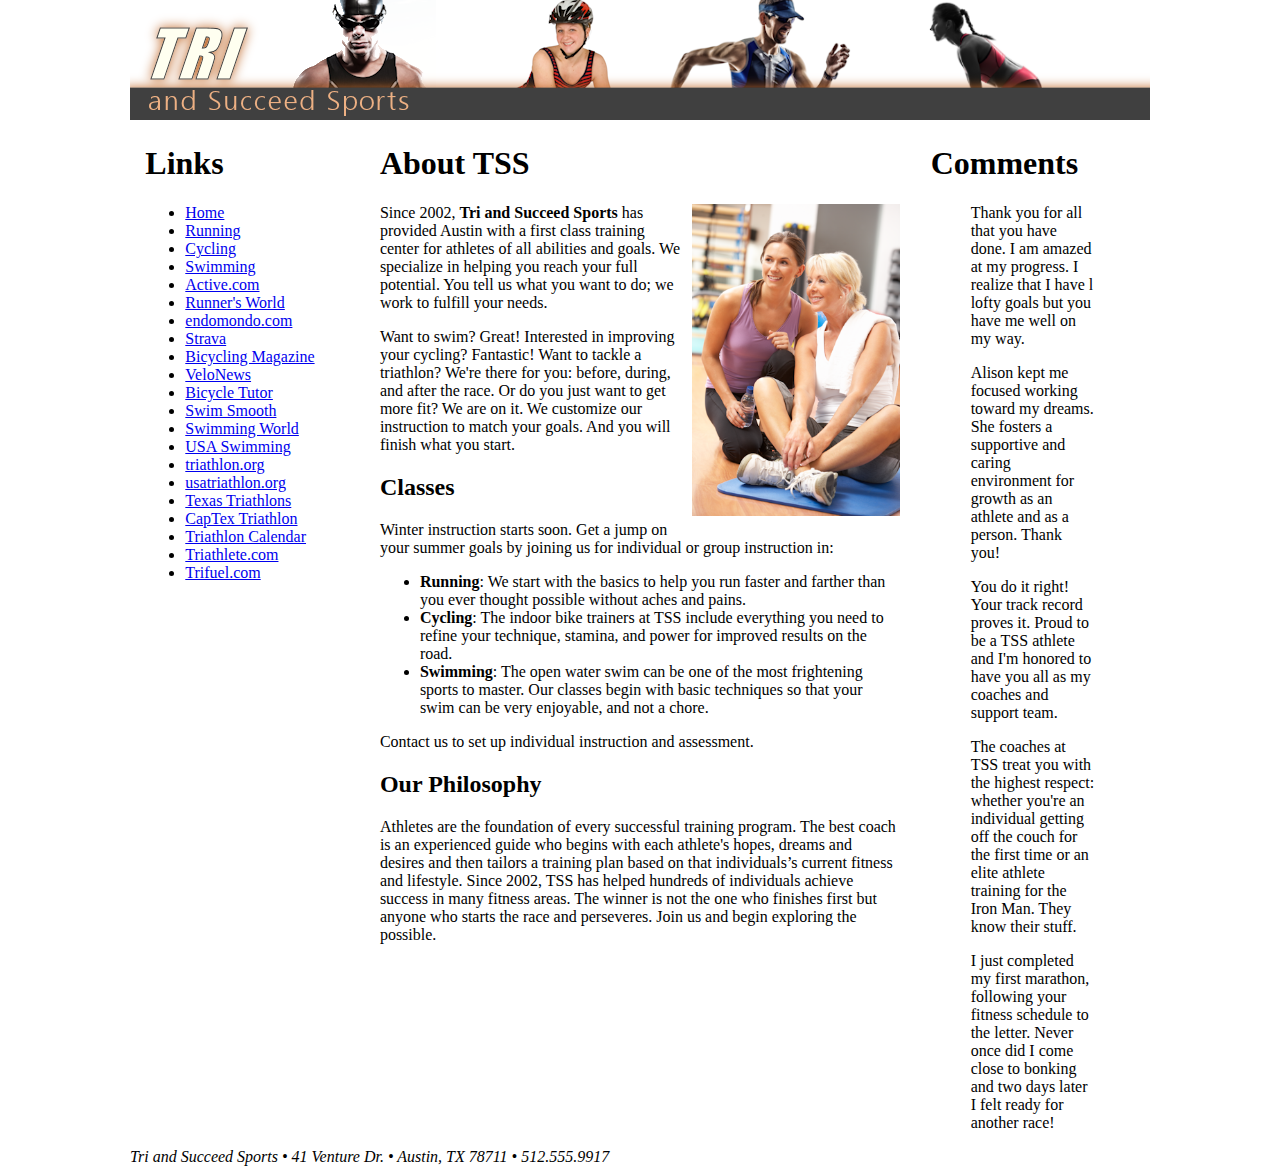
<file: css-tutorial/index.html>
﻿<!DOCTYPE html>
<html lang="en">
<head>
   <meta charset="utf-8" />
   <meta name="keywords" content="triathlon, running, swimming, cycling" />
  <meta name="viewport" content="width=device-width, initial-scale=1" />
   <title>Tri and Succeed Sports</title>
   <link href="styles/layout.css" rel="stylesheet" />
   <link href="styles/styles.css" rel="stylesheet" />
</head>

<body>
   <header>
      <img src="images/logo.png" alt="Tri and Succeed Sports" />
   </header>

   <nav>
      <h1>Links</h1>
      <ul>
         <li><a href="index.html">Home</a></li>
         <li><a href="run.html">Running</a></li>
         <li><a href="bike.html">Cycling</a></li>
         <li><a href="swim.html">Swimming</a></li>
         <li class="newgroup"><a href="http://www.active.com/">Active.com</a></li>
         <li><a href="https://www.runnersworld.com/">Runner's World</a></li>
         <li><a href="https://www.endomondo.com/">endomondo.com</a></li>
         <li><a href="https://www.strava.com/">Strava</a></li>
         <li><a href="https://www.bicycling.com/">Bicycling Magazine</a></li>
         <li><a href="https://velonews.competitor.com/">VeloNews</a></li>
         <li><a href="https://bicycletutor.com/">Bicycle Tutor</a></li>
         <li><a href="https://www.swimsmooth.com/">Swim Smooth</a></li>
         <li><a href="https://www.swimmingworldmagazine.com/">Swimming World</a></li>
         <li><a href="https://www.usaswimming.org/">USA Swimming</a></li>
         <li class="newgroup"><a href="http://www.triathlon.org/">triathlon.org</a></li>
         <li><a href="https://www.usatriathlon.org/">usatriathlon.org</a></li>
         <li><a href="https://www.trifind.com/tx.html">Texas Triathlons</a></li>
         <li><a href="https://www.captextri.com/">CapTex Triathlon</a></li>
         <li><a href="https://www.trifind.com/">Triathlon Calendar</a></li>
         <li><a href="https://triathlon.competitor.com/">Triathlete.com</a></li>
         <li><a href="https://www.trifuel.com/">Trifuel.com</a></li>
      </ul>
   </nav>

   <article id="about">
      <h1>About TSS </h1>
      <img src="images/photo1.png" alt="" />
      <p>Since 2002, <strong>Tri and Succeed Sports</strong> has provided Austin
      with a first class training center for athletes of all abilities and
      goals. We specialize in helping you reach your full potential. You tell
      us what you want to do; we work to fulfill your needs.</p>
      <p>Want to swim? Great! Interested in improving your cycling? Fantastic!
      Want to tackle a triathlon? We're there for you: before, during, and after the
      race. Or do you just want to get more fit? We are on it. We  customize our
      instruction to match your goals. And you will finish what you start.</p>

      <h2>Classes</h2>
      <p>Winter instruction starts soon. Get a jump on your summer goals by
      joining us for individual or group instruction in:</p>
      <ul>
         <li><strong>Running</strong>: We start with the basics to help you
         run faster and farther than you ever thought possible without
         aches and pains.</li>
         <li><strong>Cycling</strong>: The indoor bike trainers at TSS
         include everything you need to refine your technique, stamina, and
         power for improved results on the road.</li>
         <li><strong>Swimming</strong>: The open water swim can be one of
         the most frightening sports to master. Our classes begin with basic
         techniques so that your swim can be very enjoyable, and
         not a chore.</li>
      </ul>
      <p>Contact us to set up individual instruction and assessment.</p>

      <h2>Our Philosophy</h2>
      <p>Athletes are the foundation of every successful training program.
      The best coach is an experienced ‎guide who begins with each athlete's
      hopes, dreams and desires and then tailors a ‎training plan based on
      that individuals’s current fitness and lifestyle. Since 2002, TSS ‎has
      helped hundreds of individuals achieve success in many fitness areas.
      The winner is not the one who finishes first but anyone who starts
      the race and perseveres. Join us and begin exploring the possible.</p>
   </article>

   <aside>
      <h1>Comments</h1>
      <blockquote> Thank you for all that you have done. I am amazed at
      my progress. I realize that I have l lofty goals but you have me well
      on my way.</blockquote>
      <blockquote> Alison kept me focused working toward my dreams. She
      fosters a supportive and caring environment for growth as an athlete
      and as a person. Thank you!</blockquote>
      <blockquote> You do it right! Your track record proves it.
      Proud to be a TSS athlete and I'm honored to have you all as my
      coaches and support team.</blockquote>
      <blockquote> The coaches at TSS treat you with the highest respect:
      whether you're an individual getting off the couch for the first time
      or an elite athlete training for the Iron Man. They know
      their stuff.</blockquote>
      <blockquote> I just completed my first marathon, following your fitness
      schedule to the letter. Never once did I come close to bonking and
      two days later I felt ready for another race!</blockquote>
   </aside>

   <footer>
      <address>
      Tri and Succeed Sports &bullet; 41 Venture Dr. &bullet; Austin, TX
      78711 &bullet; 512.555.9917
      </address>
   </footer>
</body>
</html>
</file>
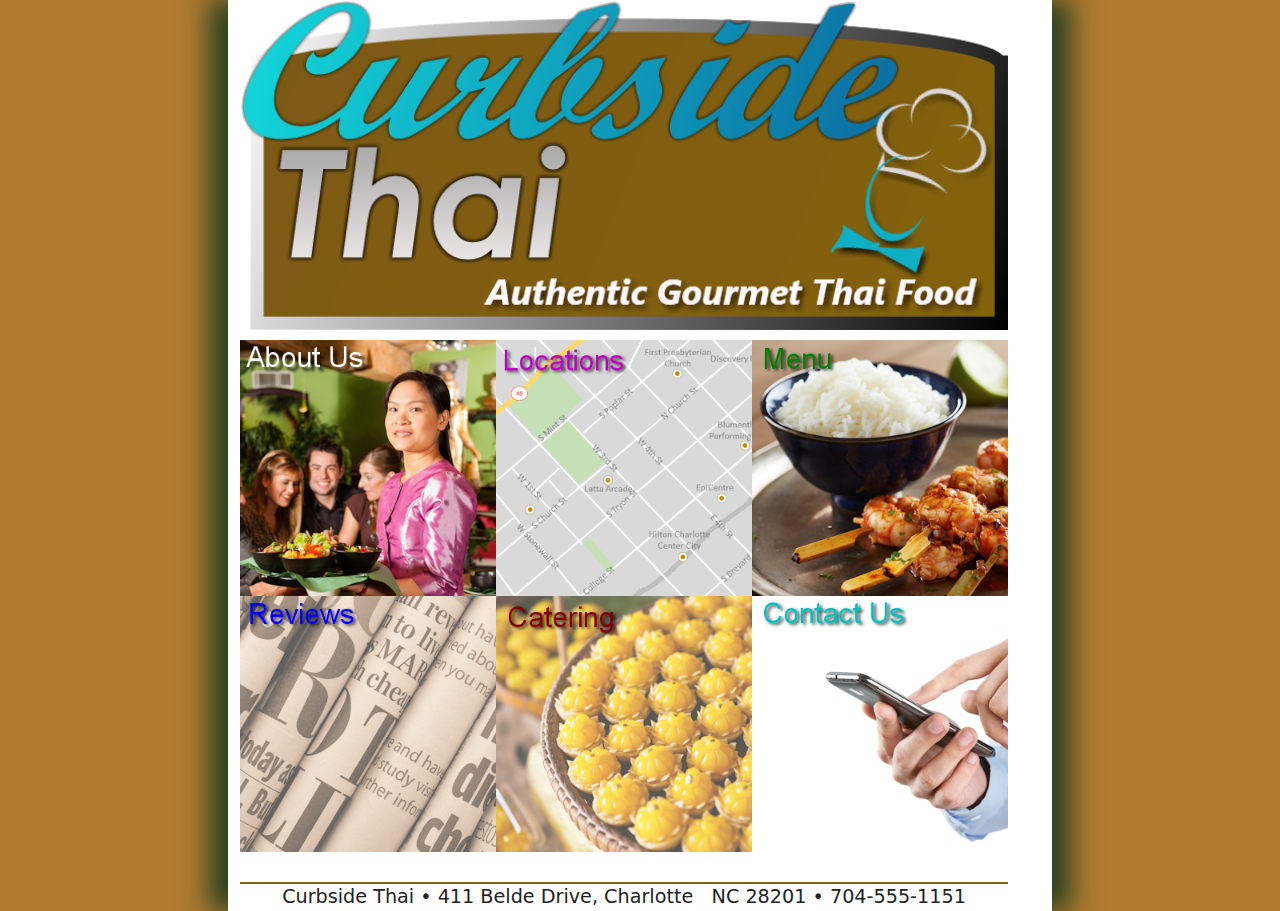
<file: html-tutorial/index.html>
<!DOCTYPE html>
<html>

   <head>
      <title>Curbside Thai</title>
      <meta charset="utf-8" />
      <meta name="viewport" content="width=device-width, initial-scale=1" />
      <link href="styles/base.css" rel="stylesheet" />
      <link href="styles/layout1.css" rel="stylesheet" />
   </head>

   <body>
      <header>
         <img src="images/logo.png" alt="Curbside Thai" />
      </header>
      <nav>
         <a href="about.html"><img src="images/about.png" alt="About Us" /></a>
         <a href="locations.html"><img src="images/locations.png" alt="Locations" /></a>
         <a href="menu.html"><img src="images/menu.png" alt="Menu" /></a>
         <a href="reviews.html"><img src="images/reviews.png" alt="Reviews" /></a>
         <a href="catering.html"><img src="images/catering.png" alt="Catering" /></a>
         <a href="contact.html"><img src="images/contact.png" alt="Contact Us" /></a>
      </nav>
      <footer>
         Curbside Thai &bullet; 411 Belde Drive, Charlotte &nbsp; NC 28201 &bullet; 704-555-1151
      </footer>
   </body>

</html>
</file>
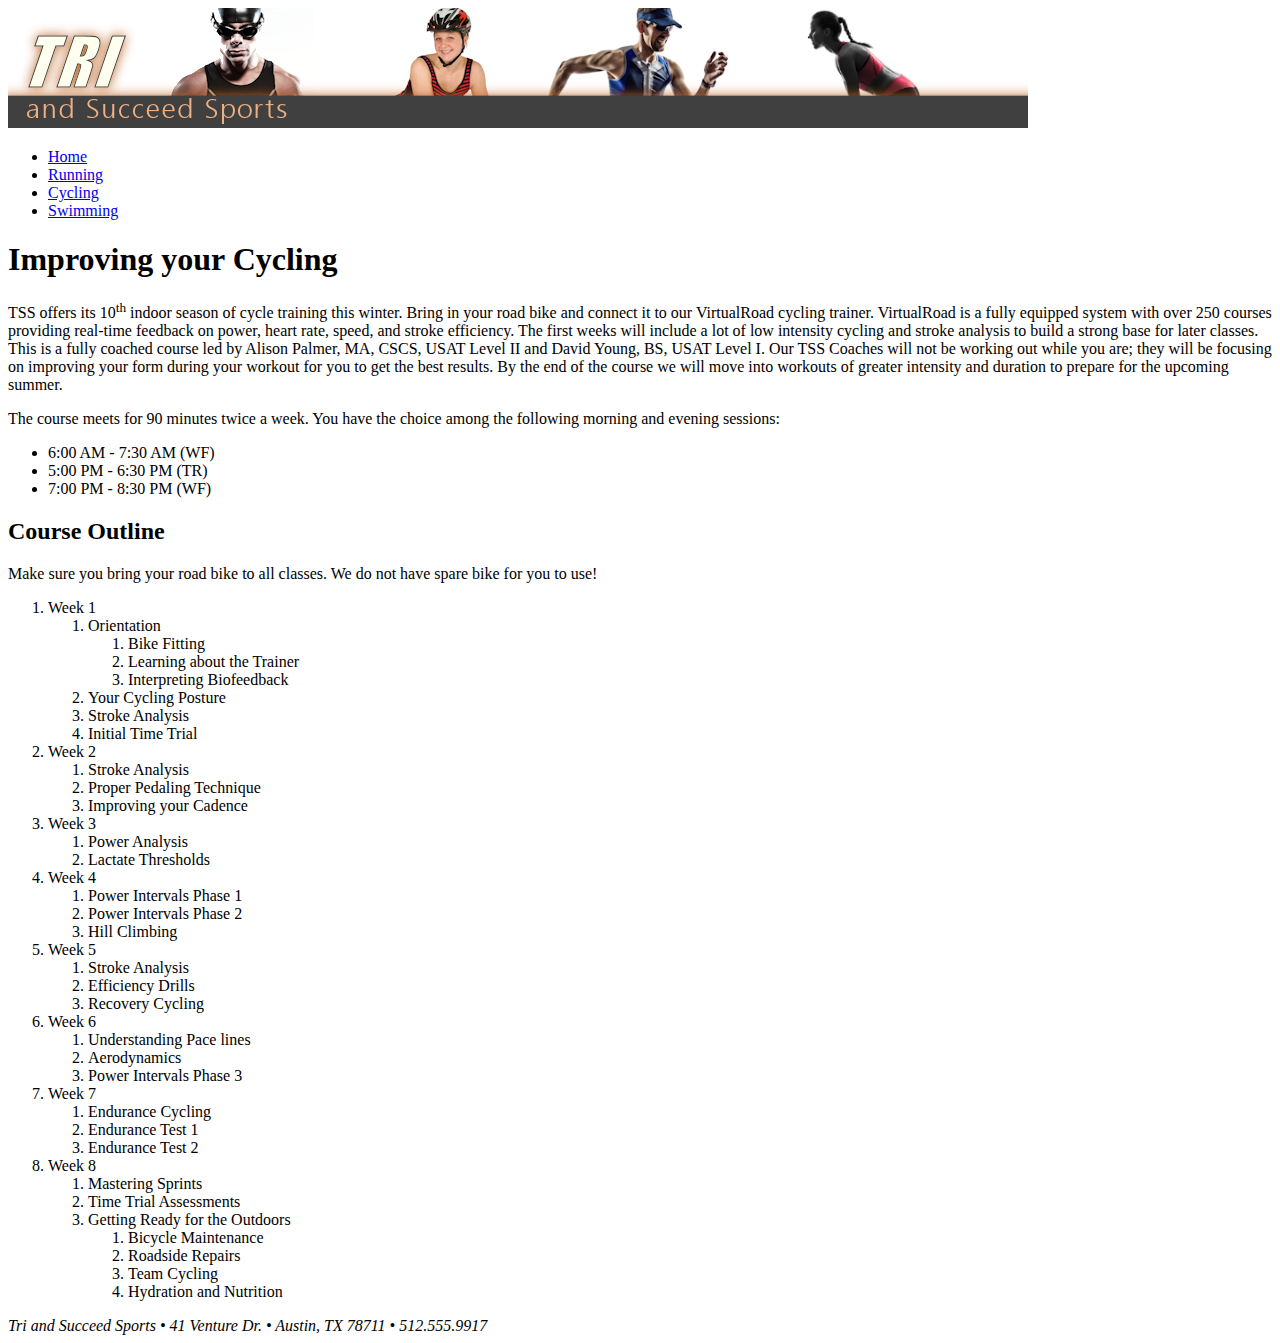
<file: css-tutorial/bike.html>
<!DOCTYPE html>
<html lang="en">
<head>
    <meta charset="utf-8" />
    <meta name="viewport" content="width=device-width, initial-scale=1" />
    <title>TSS Cycling Class</title>

</head>

<body>
   <header>
      <img src="images/logo.png" alt="Tri and Succeed Sports" />
   </header>

   <nav>
      <ul>
         <li><a href="index.html">Home</a></li>
         <li><a href="run.html">Running</a></li>
         <li><a href="bike.html">Cycling</a></li>
         <li><a href="swim.html">Swimming</a></li>
      </ul>
   </nav>

   <article class="syllabus">
      <h1>Improving your Cycling</h1>
      <p>TSS offers its 10<sup>th</sup> indoor season of cycle training this
      winter. Bring in your road bike and connect it to our VirtualRoad
      cycling trainer. VirtualRoad is a fully equipped system with over
      250 courses providing real-time feedback on power, heart rate, speed,
      and stroke efficiency. The first weeks will include a lot of low
      intensity cycling and stroke analysis to build a strong base for later
      classes. This is a fully coached course led by Alison Palmer, MA, CSCS,
      USAT Level II and David Young, BS, USAT Level I. Our TSS Coaches will
      not be working out while you are; they will be focusing on improving
      your form during your workout for you to get the best results. By the
      end of the course we will move into workouts of greater intensity and
      duration to prepare for the upcoming summer.</p>
      <p>The course meets for 90 minutes twice a week. You have the choice
      among the following morning and evening sessions:</p>

      <ul>
         <li>6:00 AM - 7:30 AM (WF)</li>
         <li>5:00 PM - 6:30 PM (TR)</li>
         <li>7:00 PM - 8:30 PM (WF)</li>
      </ul>

      <h2>Course Outline</h2>
      <p>Make sure you bring your road bike to all classes. We do not have
      spare bike for you to use!</p>

      <ol>
         <li>Week 1
            <ol>
               <li>Orientation
                  <ol>
                     <li>Bike Fitting</li>
                     <li>Learning about the Trainer</li>
                     <li>Interpreting Biofeedback</li>
                  </ol>
               </li>
               <li>Your Cycling Posture</li>
               <li>Stroke Analysis</li>
               <li>Initial Time Trial</li>
            </ol>
         </li>
         <li>Week 2
            <ol>
               <li>Stroke Analysis</li>
               <li>Proper Pedaling Technique</li>
               <li>Improving your Cadence</li>
            </ol>
         </li>
         <li>Week 3
            <ol>
               <li>Power Analysis</li>
               <li>Lactate Thresholds</li>
            </ol>
         </li>
         <li>Week 4
            <ol>
               <li>Power Intervals Phase 1</li>
               <li>Power Intervals Phase 2</li>
               <li>Hill Climbing</li>
            </ol>
         </li>
         <li>Week 5
            <ol>
               <li>Stroke Analysis</li>
               <li>Efficiency Drills</li>
               <li>Recovery Cycling</li>
            </ol>
         </li>
         <li>Week 6
            <ol>
               <li>Understanding Pace lines</li>
               <li>Aerodynamics</li>
               <li>Power Intervals Phase 3</li>
            </ol>
         </li>
         <li>Week 7
            <ol>
               <li>Endurance Cycling</li>
               <li>Endurance Test 1</li>
               <li>Endurance Test 2</li>
            </ol>
         </li>
         <li>Week 8
            <ol>
               <li>Mastering Sprints</li>
               <li>Time Trial Assessments</li>
               <li>Getting Ready for the Outdoors
                  <ol>
                     <li>Bicycle Maintenance</li>
                     <li>Roadside Repairs</li>
                     <li>Team Cycling</li>
                     <li>Hydration and Nutrition</li>
                  </ol>
               </li>
            </ol>
         </li>
      </ol>

   </article>

   <footer>
      <address>
      Tri and Succeed Sports &bullet; 41 Venture Dr. &bullet; Austin,
      TX 78711 &bullet; 512.555.9917
      </address>
   </footer>
</body>
</html>
</file>
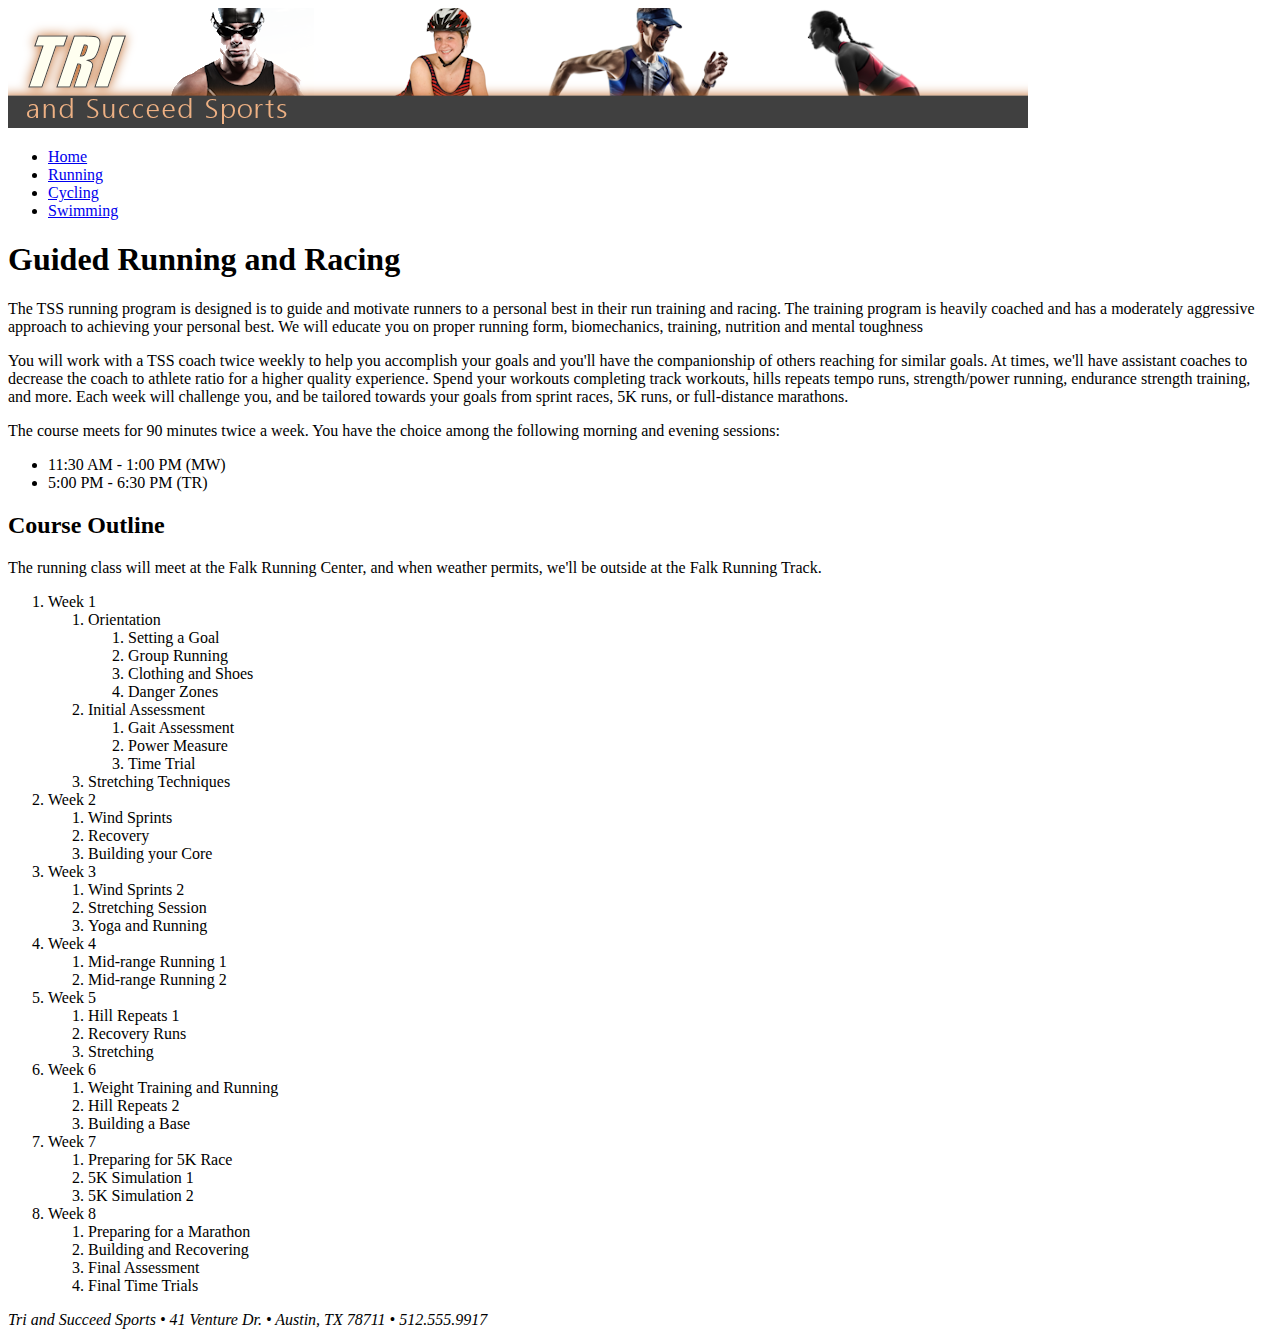
<file: css-tutorial/run.html>
<!DOCTYPE html>
<html lang="en">
<head>
   <meta charset="utf-8" />
      <meta name="viewport" content="width=device-width, initial-scale=1" />
   <title>TSS Running Class</title>

</head>

<body>
   <header>
      <img src="images/logo.png" alt="Tri and Succeed Sports" />
   </header>

   <nav>
      <ul>
         <li><a href="index.html">Home</a></li>
         <li><a href="run.html">Running</a></li>
         <li><a href="bike.html">Cycling</a></li>
         <li><a href="swim.html">Swimming</a></li>
      </ul>
   </nav>

   <article class="syllabus">

      <h1>Guided Running and Racing</h1>
      <p>The TSS running program is designed is to guide and motivate
      runners to a personal best in their  run training and racing.  The
      training program is heavily coached and has a moderately aggressive
      approach to achieving your personal best.  We will educate you on
      proper running form, biomechanics, training, nutrition and mental
      toughness</p>
      <p>You will work with a TSS coach twice weekly to help you
      accomplish your goals and you'll have the companionship of others
      reaching for similar goals. At times, we'll have assistant coaches
      to decrease the coach to athlete ratio for a higher quality experience.
      Spend your workouts completing track workouts, hills repeats tempo runs,
      strength/power running, endurance strength training, and more. Each week
      will challenge you, and be tailored towards your goals from sprint
      races, 5K runs, or full-distance marathons.</p>
      <p>The course meets for 90 minutes twice a week. You have the choice
      among the following morning and evening sessions:</p>

      <ul>
         <li>11:30 AM - 1:00 PM (MW)</li>
         <li>5:00 PM - 6:30 PM (TR)</li>
      </ul>

      <h2>Course Outline</h2>
      <p>The running class will meet at the Falk Running Center, and when
      weather permits, we'll be outside at the Falk Running Track.</p>

      <ol>
         <li>Week 1
            <ol>
               <li>Orientation
                  <ol>
                     <li>Setting a Goal</li>
                     <li>Group Running</li>
                     <li>Clothing and Shoes</li>
                     <li>Danger Zones</li>
                  </ol>
               </li>
               <li>Initial Assessment
                  <ol>
                     <li>Gait Assessment</li>
                     <li>Power Measure</li>
                     <li>Time Trial</li>
                  </ol>
               </li>
               <li>Stretching Techniques</li>
            </ol>
         </li>
         <li>Week 2
            <ol>
               <li>Wind Sprints</li>
               <li>Recovery</li>
               <li>Building your Core</li>
            </ol>
         </li>
         <li>Week 3
            <ol>
               <li>Wind Sprints 2</li>
               <li>Stretching Session</li>
               <li>Yoga and Running</li>
            </ol>
         </li>
         <li>Week 4
            <ol>
               <li>Mid-range Running 1</li>
               <li>Mid-range Running 2</li>
            </ol>
         </li>
         <li>Week 5
            <ol>
               <li>Hill Repeats 1</li>
               <li>Recovery Runs</li>
               <li>Stretching</li>
            </ol>
         </li>
         <li>Week 6
            <ol>
               <li>Weight Training and Running</li>
               <li>Hill Repeats 2</li>
               <li>Building a Base</li>
            </ol>
         </li>
         <li>Week 7
            <ol>
               <li>Preparing for 5K Race</li>
               <li>5K Simulation 1</li>
               <li>5K Simulation 2</li>
            </ol>
         </li>
         <li>Week 8
            <ol>
               <li>Preparing for a Marathon</li>
               <li>Building and Recovering</li>
               <li>Final Assessment</li>
               <li>Final Time Trials</li>
            </ol>
         </li>
      </ol>

   </article>

   <footer>
      <address>
      Tri and Succeed Sports &bullet; 41 Venture Dr. &bullet; Austin,
      TX 78711 &bullet; 512.555.9917
      </address>
   </footer>
</body>
</html>
</file>
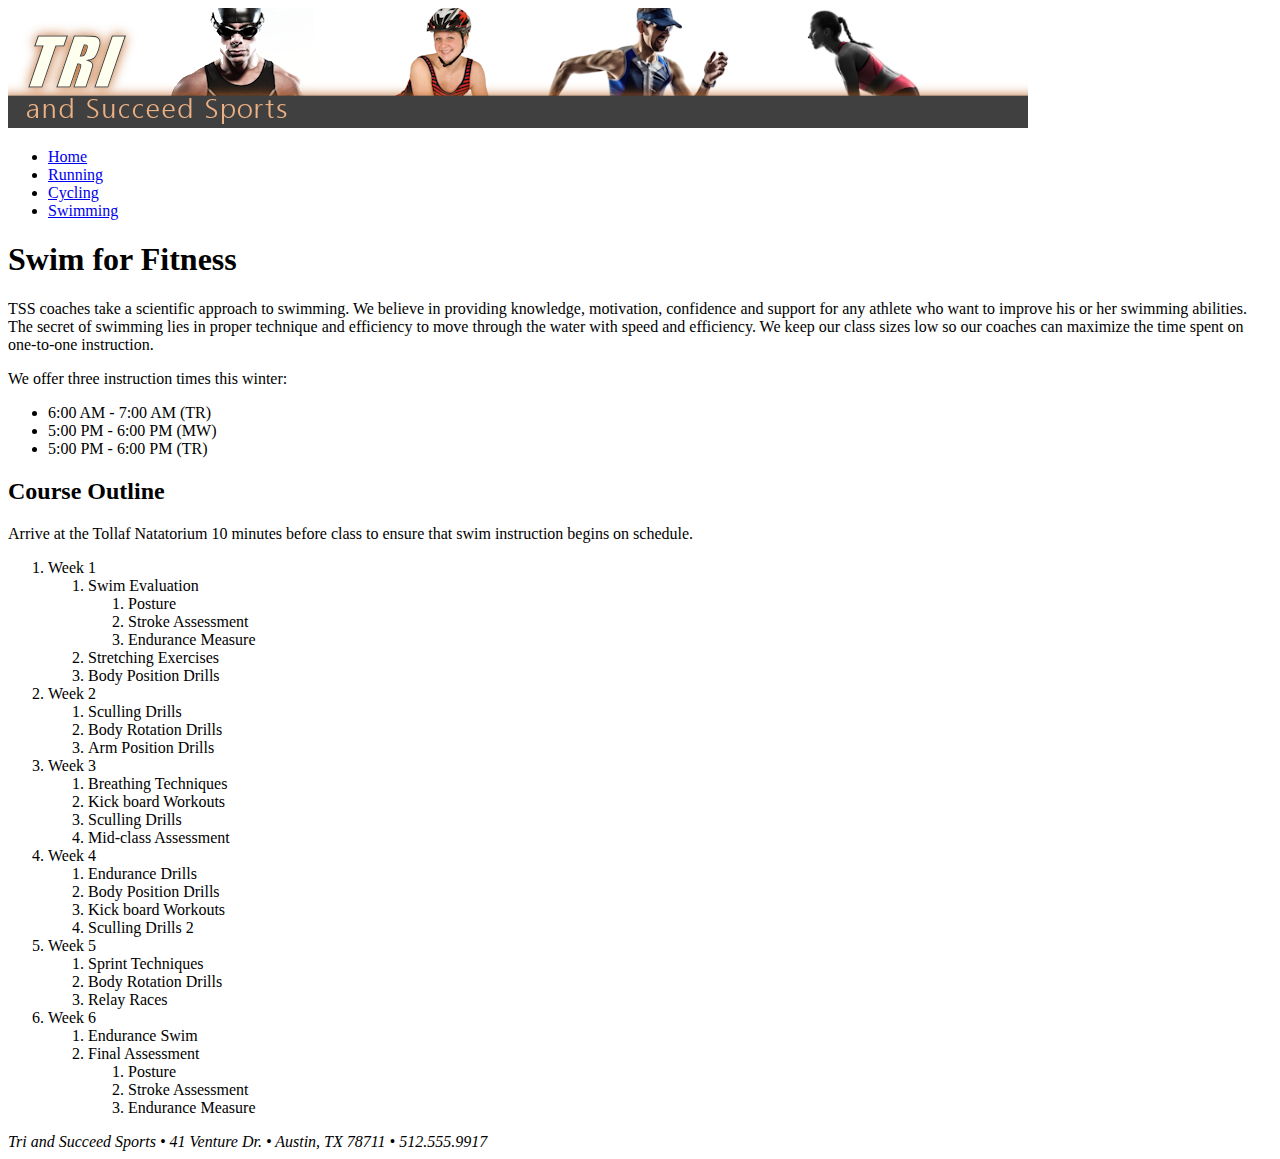
<file: css-tutorial/swim.html>
<!DOCTYPE html>
<html lang="en">
<head>

   <meta charset="utf-8" />
      <meta name="viewport" content="width=device-width, initial-scale=1" />
   <title>TSS Swimming Class</title>

</head>

<body>
   <header>
      <img src="images/logo.png" alt="Tri and Succeed Sports" />
   </header>

   <nav>
      <ul>
         <li><a href="index.html">Home</a></li>
         <li><a href="run.html">Running</a></li>
         <li><a href="bike.html">Cycling</a></li>
         <li><a href="swim.html">Swimming</a></li>
      </ul>
   </nav>

   <article class="syllabus">
      <h1>Swim for Fitness</h1>
      <p>TSS coaches take a scientific approach to swimming. We believe in
      providing knowledge, motivation, confidence and support for any
      athlete who want to improve his or her swimming abilities. The secret
      of swimming lies in proper technique and efficiency to move through
      the water with speed and efficiency. We keep our class sizes low so
      our coaches can maximize the time spent on one-to-one instruction.</p>
      <p>We offer three instruction times this winter:</p>

      <ul>
         <li>6:00 AM - 7:00 AM (TR)</li>
         <li>5:00 PM - 6:00 PM (MW)</li>
         <li>5:00 PM - 6:00 PM (TR)</li>
      </ul>

      <h2>Course Outline</h2>
      <p>Arrive at the Tollaf Natatorium 10 minutes before class to ensure
      that swim instruction begins on schedule.</p>

      <ol>
         <li>Week 1
            <ol>
               <li>Swim Evaluation
                  <ol>
                     <li>Posture</li>
                     <li>Stroke Assessment</li>
                     <li>Endurance Measure</li>
                  </ol>
               </li>
               <li>Stretching Exercises</li>
               <li>Body Position Drills</li>
            </ol>
         </li>
         <li>Week 2
            <ol>
               <li>Sculling Drills</li>
               <li>Body Rotation Drills</li>
               <li>Arm Position Drills</li>
            </ol>
         </li>
         <li>Week 3
            <ol>
               <li>Breathing Techniques</li>
               <li>Kick board Workouts</li>
               <li>Sculling Drills</li>
               <li>Mid-class Assessment</li>
            </ol>
         </li>
         <li>Week 4
            <ol>
               <li>Endurance Drills</li>
               <li>Body Position Drills</li>
               <li>Kick board Workouts</li>
               <li>Sculling Drills 2</li>
            </ol>
         </li>
         <li>Week 5
            <ol>
               <li>Sprint Techniques</li>
               <li>Body Rotation Drills</li>
               <li>Relay Races</li>
            </ol>
         </li>
         <li>Week 6
            <ol>
               <li>Endurance Swim</li>
               <li>Final Assessment
                  <ol>
                     <li>Posture</li>
                     <li>Stroke Assessment</li>
                     <li>Endurance Measure</li>
                  </ol>
               </li>
            </ol>
         </li>
      </ol>

   </article>

   <footer>
      <address>
      Tri and Succeed Sports &bullet; 41 Venture Dr. &bullet; Austin,
      TX 78711 &bullet; 512.555.9917
      </address>
   </footer>
</body>
</html>
</file>
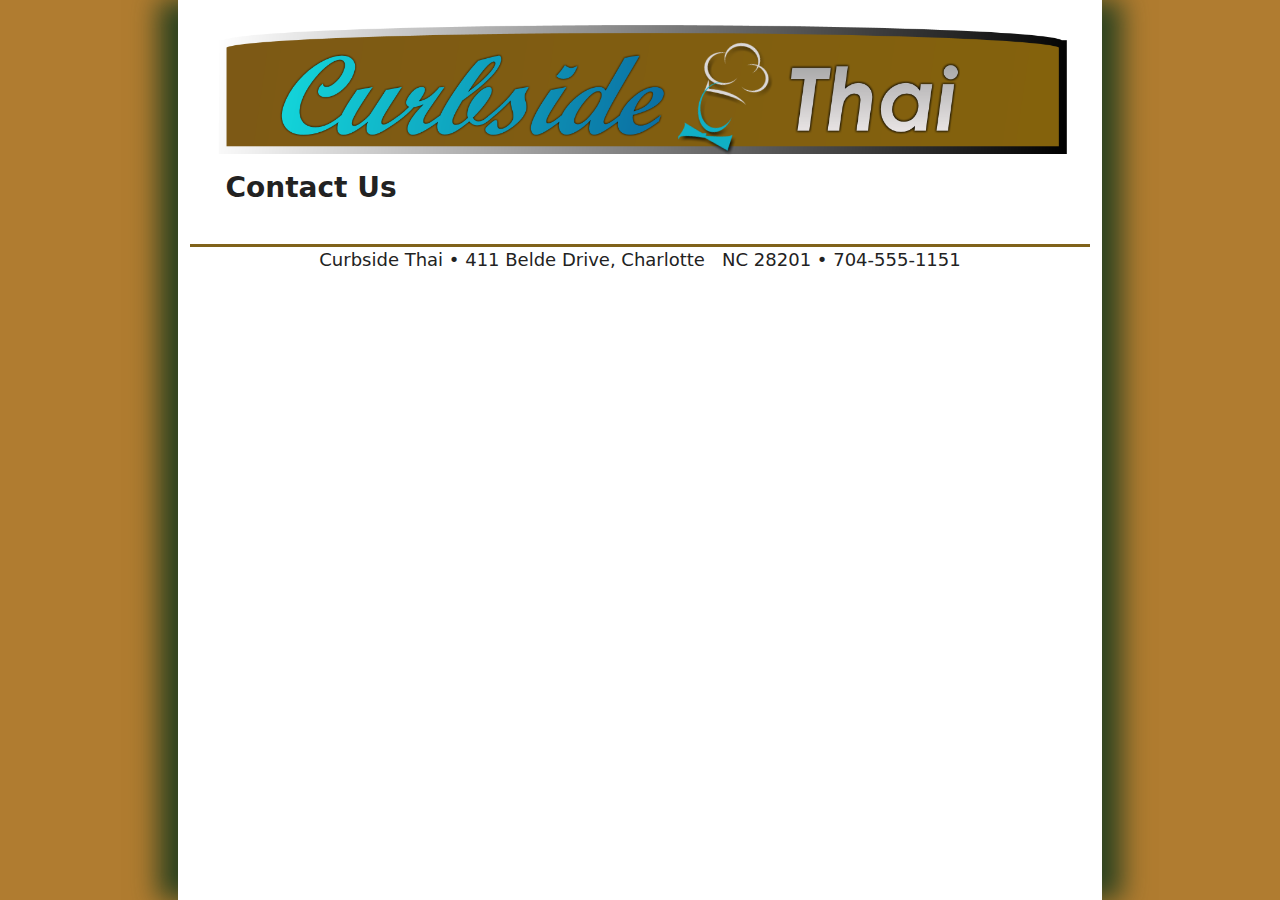
<file: html-tutorial/contact.html>
<!doctype html>
<html lang="en">

   <head>
      <meta charset="utf-8" />
      <meta name="viewport" content="width=device-width, initial-scale=1" />
      <title>Contacting Curbside Thai</title>
      <link href="styles/base.css" rel="stylesheet" />
      <link href="styles/layout2.css" rel="stylesheet" />
   </head>

   <body>
      <header class="logo">
         <img src="images/logo2.png" alt="Curbside Thai" />
      </header>
      <article>
         <h1>Contact Us</h1>

      </article>
      <footer>
         Curbside Thai &bullet; 411 Belde Drive, Charlotte &nbsp; NC 28201 &bullet; 704-555-1151
      </footer>
   </body>

</html>
</file>
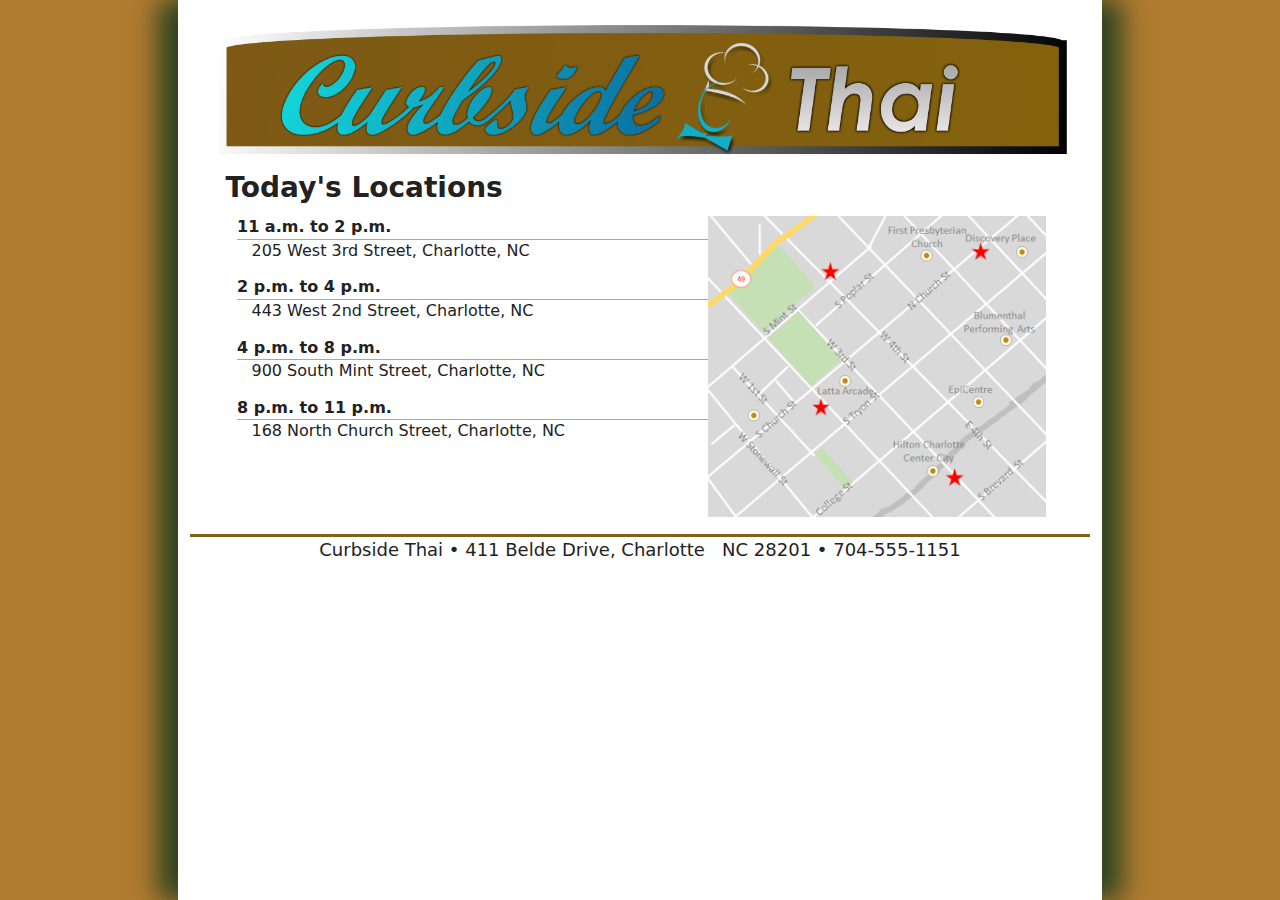
<file: html-tutorial/locations.html>
<!doctype html>
<html lang="en">

   <head>
      <meta charset="utf-8" />
      <meta name="viewport" content="width=device-width, initial-scale=1" />
      <title>Locations of the Curbside Thai Truck</title>
      <link href="styles/base.css" rel="stylesheet" />
      <link href="styles/layout2.css" rel="stylesheet" />
   </head>

   <body>
      <header class="logo">
         <img src="images/logo2.png" alt="Curbside Thai" />
      </header>
      <article>
         <h1>Today's Locations</h1>
         <img src="images/map.png" alt="Map of our locations">
         <dl id="ct_locations">
            <dt>11 a.m. to 2 p.m.</dt>
            <dd>205 West 3rd Street, Charlotte, NC</dd>
            <dt>2 p.m. to 4 p.m.</dt>
            <dd>443 West 2nd Street, Charlotte, NC</dd>
            <dt>4 p.m. to 8 p.m.</dt>
            <dd>900 South Mint Street, Charlotte, NC</dd>
            <dt>8 p.m. to 11 p.m.</dt>
            <dd>168 North Church Street, Charlotte, NC</dd>
         </dl>

      </article>
      <footer>
         Curbside Thai &bullet; 411 Belde Drive, Charlotte &nbsp; NC 28201 &bullet; 704-555-1151
      </footer>
   </body>

</html>
</file>
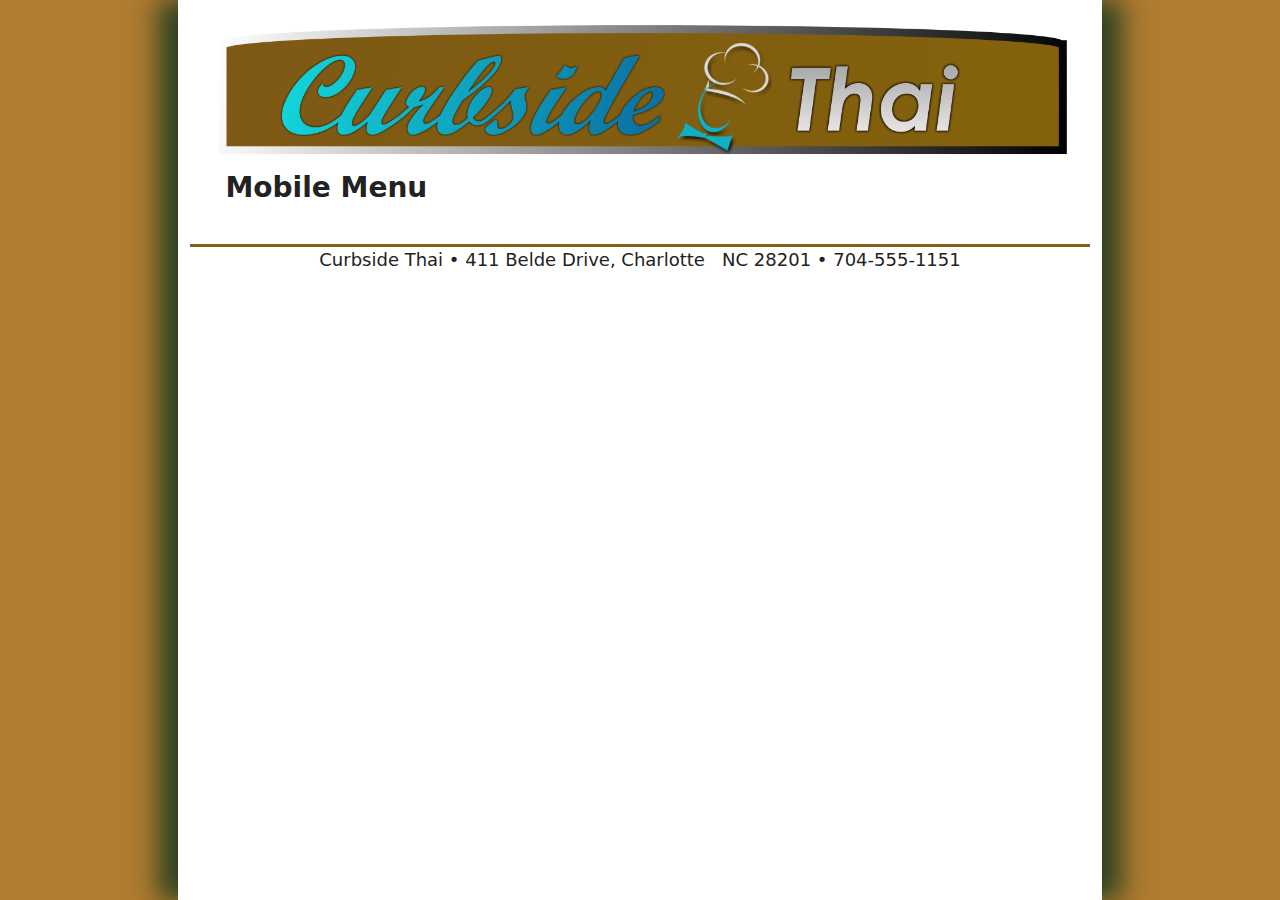
<file: html-tutorial/menu.html>
<!doctype html>
<html lang="en">

   <head>
      <meta charset="utf-8" />
      <meta name="viewport" content="width=device-width, initial-scale=1" />
      <title>Curbside Thai Mobile Menu</title>
      <link href="styles/base.css" rel="stylesheet" />
      <link href="styles/layout2.css" rel="stylesheet" />
   </head>

   <body>
      <header class="logo">
         <img src="images/logo2.png" alt="Curbside Thai" />
      </header>
      <article>
         <h1>Mobile Menu</h1>

      </article>
      <footer>
         Curbside Thai &bullet; 411 Belde Drive, Charlotte &nbsp; NC 28201 &bullet; 704-555-1151
      </footer>
   </body>

</html>
</file>
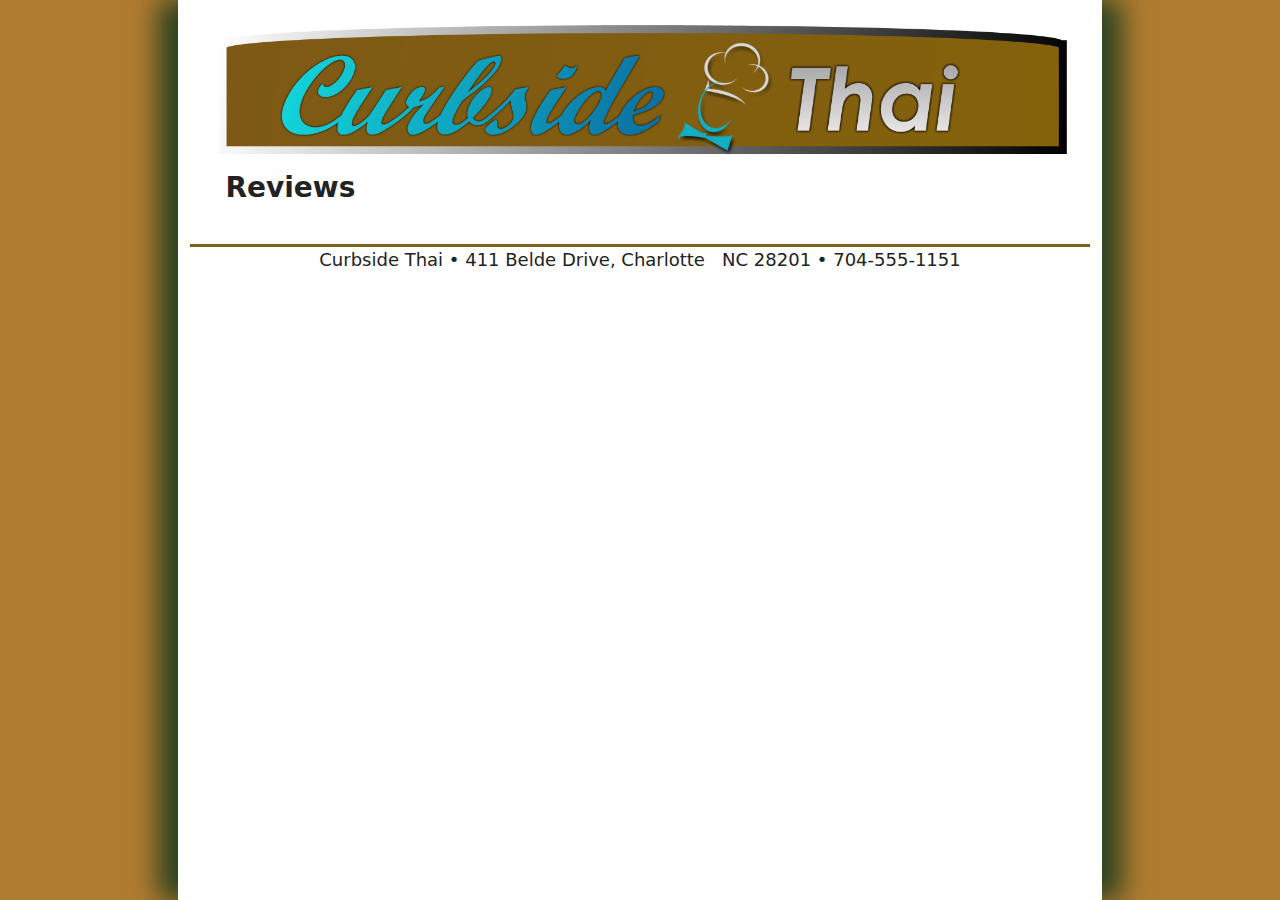
<file: html-tutorial/reviews.html>
<!doctype html>
<html lang="en">

   <head>
      <meta charset="utf-8" />
      <meta name="viewport" content="width=device-width, initial-scale=1" />
      <title>Curbside Thai Reviews</title>
      <link href="styles/base.css" rel="stylesheet" />
      <link href="styles/layout2.css" rel="stylesheet" />
   </head>

   <body>
      <header class="logo">
         <img src="images/logo2.png" alt="Curbside Thai" />
      </header>
      <article>
         <h1>Reviews</h1>

      </article>
      <footer>
         Curbside Thai &bullet; 411 Belde Drive, Charlotte &nbsp; NC 28201 &bullet; 704-555-1151
      </footer>
   </body>

</html>
</file>
<file: css-tutorial/styles/layout.css>
@charset "utf-8";

body {
	margin: 0 auto;
	width: 100%;
	max-width: 1020px;
	min-width: 640px;
}

body > header {
	margin: 0;
	width: 100%;
	overflow: hidden;
}

body > nav {
	width: 20%;
	float: left;
	margin: 0 0 0 1.5%;
}

body >#about {
	width: 51%;
	float: left;
	margin: 0 3% 0 3%;
}


body > aside {
	width: 20%;
	float: left;
	margin: 0 1.5% 0 0;
}

body > #about img {
	float: right;
	width: 40%;
	margin: 0px 0 10px 10px;
}

article.syllabus {
    float: left;
	width: 74.5%;
	margin: 0 4% 0 0%;
}


body > footer {
	width: 100%;
	clear: left;
}
</file>
<file: css-tutorial/styles/styles.css>
@charset "utf-8"
/* You'll add your styles here */


/* HTML and Body Styles */
html {
    background-color: red;
}




/* Heading Styles */






/* Aside and Blockquote Styles */





/* Navigation Styles */





/* List Styles */





/* Footer Styles */















/*
Notice for the Quicksand-Regular Font
------------------------------------------------------------------------------
SIL Open Font License v1.10

This license can also be found at this permalink: http://www.fontsquirrel.com/license/quicksand

Copyright (c) 2011, Andrew Paglinawan (http://www.andrewpaglinawan.com andrew.paglinawan@gmail.com),
with Reserved Font Name “Quicksand”.

This Font Software is licensed under the SIL Open Font License, Version 1.1.
This license is copied below, and is also available with a FAQ at: http://scripts.sil.org/OFL

—————————————————————————————-
SIL OPEN FONT LICENSE Version 1.1 - 26 February 2007
—————————————————————————————-

PREAMBLE
The goals of the Open Font License (OFL) are to stimulate worldwide development of collaborative
font projects, to support the font creation efforts of academic and linguistic communities, and
to provide a free and open framework in which fonts may be shared and improved in
partnership with others.

The OFL allows the licensed fonts to be used, studied, modified and redistributed freely as
long as they are not sold by themselves. The fonts, including any derivative works, can
be bundled, embedded, redistributed and/or sold with any software provided that any reserved
names are not used by derivative works. The fonts and derivatives, however, cannot be released under
any other type of license. The requirement for fonts to remain under this license does not apply
to any document created using the fonts or their derivatives.

DEFINITIONS
“Font Software” refers to the set of files released by the Copyright Holder(s) under this
license and clearly marked as such. This may include source files, build scripts and documentation.

“Reserved Font Name” refers to any names specified as such after the copyright statement(s).

“Original Version” refers to the collection of Font Software components as distributed by
the Copyright Holder(s).

“Modified Version” refers to any derivative made by adding to, deleting, or substituting—in
part or in whole—any of the components of the Original Version, by changing formats or by
porting the Font Software to a new environment.

“Author” refers to any designer, engineer, programmer, technical writer or other person
who contributed to the Font Software.

PERMISSION & CONDITIONS
Permission is hereby granted, free of charge, to any person obtaining a copy of the Font Software,
to use, study, copy, merge, embed, modify, redistribute, and sell modified and unmodified copies of
the Font Software, subject to the following conditions:

1) Neither the Font Software nor any of its individual components, in Original or Modified
Versions, may be sold by itself.

2) Original or Modified Versions of the Font Software may be bundled, redistributed and/or
sold with any software, provided that each copy contains the above copyright notice and this
license. These can be included either as stand-alone text files, human-readable headers or in
the appropriate machine-readable metadata fields within text or binary files as long as those
fields can be easily viewed by the user.

3) No Modified Version of the Font Software may use the Reserved Font Name(s) unless explicit
written permission is granted by the corresponding Copyright Holder. This restriction only applies
to the primary font name as presented to the users.

4) The name(s) of the Copyright Holder(s) or the Author(s) of the Font Software shall not be used
to promote, endorse or advertise any Modified Version, except to acknowledge the contribution(s)
of the Copyright Holder(s) and the Author(s) or with their explicit written permission.

5) The Font Software, modified or unmodified, in part or in whole, must be distributed entirely
under this license, and must not be distributed under any other license. The requirement for fonts
to remain under this license does not apply to any document created using the Font Software.

TERMINATION
This license becomes null and void if any of the above conditions are not met.

DISCLAIMER
THE FONT SOFTWARE IS PROVIDED “AS IS”, WITHOUT WARRANTY OF ANY KIND, EXPRESS OR IMPLIED,
INCLUDING BUT NOT LIMITED TO ANY WARRANTIES OF MERCHANTABILITY, FITNESS FOR A PARTICULAR PURPOSE
AND NONINFRINGEMENT OF COPYRIGHT, PATENT, TRADEMARK, OR OTHER RIGHT. IN NO EVENT SHALL THE COPYRIGHT
HOLDER BE LIABLE FOR ANY CLAIM, DAMAGES OR OTHER LIABILITY, INCLUDING ANY GENERAL, SPECIAL, INDIRECT,
INCIDENTAL, OR CONSEQUENTIAL DAMAGES, WHETHER IN AN ACTION OF CONTRACT, TORT OR OTHERWISE, ARISING
FROM, OUT OF THE USE OR INABILITY TO USE THE FONT SOFTWARE OR FROM OTHER DEALINGS IN THE FONT SOFTWARE.
*/
</file>
<file: html-tutorial/styles/base.css>
/* =============================================
	HTML5 structural elements
   =============================================
*/

article, aside, details, dl, figcaption, figure, footer, header, hgroup, main, nav, section {
	display: block;
}


/* =============================================
	Default colors, margins and sizing
   =============================================
*/

html {
	font-size: 100%;
	-webkit-text-size-adjust: 100%;
	-ms-text-size-adjust: 100%;
}
html, button, input, select, textarea {
	font-family: serif;
	color: #222;
}
body {
	margin: 0;
	font-size: 1em;
	line-height: 1.4;
}


/* =============================================
	Hypertext links
   =============================================
*/

a {
	color: #00e;
}
a:visited {
	color: #551a8b;
}
a:hover {
	color: #06e;
}
a:focus {
	outline: thin dotted;
}
a:hover, a:active {
	outline: 0;
}


/* =============================================
	Default font styles
   =============================================
*/

abbr[title] {
	border-bottom: 1px dotted;
}
b, strong {
	font-weight: bold;
}
blockquote {
	margin: 1em 40px;
}
dfn {
	font-style: italic;
}
hr {
	display: block;
	height: 1px;
	border: 0;
	border-top: 1px solid #ccc;
	margin: 1em 0;
	padding: 0;
}
ins {
	background: #ff9;
	color: #000;
	text-decoration: none;
}
mark {
	background: #ff0;
	color: #000;
	font-style: italic;
	font-weight: bold;
}
pre, code, kbd, samp {
	font-family: monospace, serif;
	_font-family: 'courier new', monospace;
	font-size: 1em;
}
pre {
	white-space: pre;
	white-space: pre-wrap;
	word-wrap: break-word;
}

small {
	font-size: 85%;
}
sub, sup {
	font-size: 75%;
	line-height: 0;
	position: relative;
	vertical-align: baseline;
}
sup {
	top: -0.5em;
}
sub {
	bottom: -0.25em;
}


/* =============================================
	Default list styles
   =============================================
*/

ul, ol {
	margin: 1em 0;
	padding: 0 0 0 40px;
}
dd {
	margin: 0 0 0 40px;
}
nav ul, nav ol {
	list-style: none;
	list-style-image: none;
	margin: 0;
	padding: 0;
}


/* =============================================
	Default styles for images and media
   =============================================
*/

img {
	border: 0;
	-ms-interpolation-mode: bicubic;
	vertical-align: middle;
}
figure {
	margin: 0;
}
audio, canvas, video {
	display: inline-block;
}


/* =============================================
	Default styles for web forms
   =============================================
*/

form {
	margin: 0;
}
fieldset {
	border: 0;
	margin: 0;
	padding: 0;
}
label {
	cursor: pointer;
}
legend {
	border: 0;
	padding: 0;
	white-space: normal;
}
button, input, select, textarea {
	font-size: 100%;
	margin: 0;
	vertical-align: baseline;
}
button, input {
	line-height: normal;
}
button, input[type="button"], input[type="reset"], input[type="submit"] {
	cursor: pointer;
	-webkit-appearance: button;
}
button[disabled], input[disabled] {
	cursor: default;
}
input[type="checkbox"], input[type="radio"] {
	box-sizing: border-box;
	padding: 0;
}
input[type="search"] {
	-webkit-appearance: textfield;
	-moz-box-sizing: content-box;
	-webkit-box-sizing: content-box;
	box-sizing: content-box;
}
input[type="search"]::-webkit-search-decoration, input[type="search"]::-webkit-search-cancel-button {
-webkit-appearance: none;
}
button::-moz-focus-inner, input::-moz-focus-inner {
border: 0;
padding: 0;
}
textarea {
	overflow: auto;
	vertical-align: top;
	resize: vertical;
}



/* =============================================
	Default styles for web tables
   =============================================
*/

table {
	border-collapse: collapse;
	border-spacing: 0;
}
td, th {
	vertical-align: top;
}
</file>
<file: html-tutorial/styles/layout1.css>
@charset "utf-8";

html {
	height: 100%;
}
img, object, embed, video {
	max-width: 100%;
}
header {
	margin-bottom: 10px;
	width: 96%;
}

header img {
	width: 100%;
}

body {
	margin-left: auto;
	margin-right: auto;
	width: 81.9%;
	padding-left: 4.55%;
	padding-right: 4.55%;
	clear: none;
	float: none;
	min-height: 100%;
}
nav a {
	clear: both;
	margin-left: 0;
	width: 96%;
	float: left;
	display: block;
	height: 50px;
	overflow: hidden;
	margin-bottom: 5px;
}

nav a:last-of-type {
	margin-bottom: 30px;
}

nav a img {
	display: block;
	width: 100%;
}

footer {
	width: 96%;
	clear: left;
	text-align: center;
	font-size: 0.45em;
	margin-top: 30px;
	border-top: 2px solid rgba(128,98,26,1.00);
	font-family: Segoe, "Segoe UI", "DejaVu Sans", "Trebuchet MS", Verdana, sans-serif;
}


/* =============================================
	Tablet layout styles used by devices
	481px to 768px and cascaded to larger
	devices.
   =============================================
*/

@media only screen and (min-width: 481px) {
body {
	width: 91.14%;
	padding-left: 0.93%;
	padding-right: 0.93%;
	clear: none;
	float: none;
	margin-left: auto;
}
nav a {
	width: 32%;
	height: auto;
	float: left;
	clear: none;
	overflow: visible;
	margin-bottom: 0px;
}
nav a img {
 width: 100%;
 height: 100%;
}

nav a:nth-of-type(4) {
	clear: left
}

footer {
	font-size: 0.8em;
}
}

/* =============================================
	Desktop layout styles used by  devices
	769px and larger.
   =============================================
*/

@media only screen and (min-width: 769px) {
html {
	background-color: rgba(176,124,48,1.00);
	margin: 0px auto;
}
body {
	width: 88.2%;
	max-width: 800px;
	padding-left: 0.9%;
	padding-right: 0.9%;
	margin: auto;
	clear: none;
	float: none;
	margin-left: auto;
	background-color: white;
	-moz-box-shadow: rgba(31, 61, 31, 0.9) 20px 0px 25px,  rgba(31, 61, 31, 0.9) -20px 0px 25px;
	-webkit-box-shadow: rgba(31, 61, 31, 0.9) 20px 0px 25px,  rgba(31, 61, 31, 0.9) -20px 0px 25px;
	box-shadow: rgba(31, 61, 31, 0.9) 20px 0px 25px,  rgba(31, 61, 31, 0.9) -20px 0px 25px
}
footer {
	font-size: 1.2em;
}
}
</file>
<file: html-tutorial/styles/layout2.css>
@charset "utf-8";

html {
	height: 100%;
	font-size: 14px;
}
img, object, embed, video {
	max-width: 100%;
}
body {
	margin-left: auto;
	margin-right: auto;
	width: 81.9%;
	padding-left: 4.55%;
	padding-right: 4.55%;
	clear: none;
	float: none;
	min-height: 100%;
}
nav {
	width: 25%;
	float: left;
	margin: 6% 2% 0% 0%;
}
article {
	width: 73%;
	float: left;
	font-size: 0.8em;
	text-align: justify;
}

nav ul li {
	font-family: "Lucida Grande", "Lucida Sans Unicode", "Lucida Sans", "DejaVu Sans", Verdana, sans-serif;
	font-size: 0.8em;
}

nav ul li a {
	color: #222;
	text-decoration: none;
	display: block;
	margin-bottom: 8%;
}
nav ul li a:visited {
	color: #222;
}
nav ul li a:hover {
	background-color: #222;
	color: white;
}
nav ul li a:focus {
	outline: thin dotted;
}
nav ul li a:hover, nav ul li a:active {
	outline: 0;
}
body h1 {
	margin: 1%;
	font-family: "Lucida Grande", "Lucida Sans Unicode", "Lucida Sans", "DejaVu Sans", Verdana, sans-serif;
	font-size: 1.5em;
}

body article h1 {
	font-size: 1.15em;
}

cite {
   color: rgb(110, 110, 255);
}

header img {
	float: none;
	width: 96%;
	margin: 2% 2% 0% 2%;
}
body p, body address {
	margin: 3.5% 1%;
	font-size: 1em;
	font-family: "Lucida Grande", "Lucida Sans Unicode", "Lucida Sans", "DejaVu Sans", Verdana, sans-serif;
	font-style: normal;
	height: 100%;
}
dl {
	margin-left: 2%;
	font-family: "Lucida Grande", "Lucida Sans Unicode", "Lucida Sans", "DejaVu Sans", Verdana, sans-serif;
}
dt {
	display: block;
	margin: 0;
	text-indent: 0;
	font-weight: bold;
	border-bottom: 1px solid rgba(168, 168, 168,1.00);
}
dd {
	display: block;
	margin: 0 0 3% 3%;
	text-indent: 0;
}
blockquote {
	font-size: 1em;
	width: 100%;
	font-family: "Lucida Grande", "Lucida Sans Unicode", "Lucida Sans", "DejaVu Sans", Verdana, sans-serif;
	margin: 0 0 4% 0;
}
footer {
	text-align: center;
	font-size: 0.6em;
	margin-top: 4%;
	border-top: 3px solid rgba(128,98,26,1.00);
	font-family: Segoe, "Segoe UI", "DejaVu Sans", "Trebuchet MS", Verdana, sans-serif;
	clear: both;
	padding-bottom: 20px;
}
blockquote p:last-of-type {
	border-top: 1px solid rgba(128,98,26,1.00);
	text-align: right;
	font-size: 1em;
}

q {quotes: "\201C" "\201D" "\2018" "\2019";}
q:before {content:open-quote;}
q:after {content:close-quote;}
article p, article address {font-family: "Times New Roman", Times, serif;}
/* =============================================
	Tablet layout styles used by devices
	481px to 768px and cascaded to larger
	devices.
   =============================================
*/


@media only screen and (min-width: 481px) {
html, body {
	font-size: 16px;
}

body {
	width: 89.9%;
	padding-left: 1.55%;
	padding-right: 1.55%;
	clear: none;
	float: none;
	margin-left: auto;
}

header h1 {
   font-size: 2.2em;
}

body article h1 {
   font-size: 1.75em;
}

article {
	width: 94%;
	float: none;
	margin: 0px auto;
}
dl#ct_locations {
	width: 57%;
	margin: 0px 0px 0px 20px;
}
dl {
	width: 90%;
    margin: 0 auto;
	text-align: left;
}
article img {
	float: right;
	width: 40%;
	margin: 0% 2% 2% 2%;
}
nav ul li {
	display: table-cell;
	width: 15%;
	text-align: center;
	margin-right: 2%;
	border: thin solid rgba(127,96,17,1.00);
	border-collapse: collapse;
}
nav ul li a {
	margin-bottom: 0;
}
nav {
	display: table;
	width: 96%;
	margin: 0 auto;
	float: none;
}
nav ul {
	display: table-row;
	margin: 0;
}
nav ul li:last-of-type {
	margin-right: 0%;
}

blockquote {
  background: rgb(241, 241, 241);
  border-left: 10px solid rgba(176,124,48,0.5);
  quotes: "\201C""\201D""\201C""\2019";
  	border-radius: 20%;
	width: 40%;
	margin: 1%;
	float: left;
	padding: 2%;
}
blockquote p:first-of-type:before {
  color: rgba(176,124,48,0.50);
  content: open-quote;
  font-size: 4em;
  line-height: 0.1em;
  margin: 0.2em 0.1em 0em 0.25em;
  vertical-align: -0.4em;
  float: left;
}


footer {
	font-size: 0.9em;
}
}



/* =============================================
	Desktop layout styles used by  devices
	769px and larger.
   =============================================
*/

@media only screen and (min-width: 769px) {
html, body {
	font-size: 20px;
}

html {
	background-color: rgba(176,124,48,1.00);
	margin: 0px auto;
}
body {
	width: 88.2%;
	max-width: 900px;
	padding-left: 0.9%;
	padding-right: 0.9%;
	margin: 0px auto auto auto;
	clear: none;
	float: none;
	background-color: white;
	-moz-box-shadow: rgba(31, 61, 31, 0.9) 20px 0px 25px,  rgba(31, 61, 31, 0.9) -20px 0px 25px;
	-webkit-box-shadow: rgba(31, 61, 31, 0.9) 20px 0px 25px,  rgba(31, 61, 31, 0.9) -20px 0px 25px;
	box-shadow: rgba(31, 61, 31, 0.9) 20px 0px 25px,  rgba(31, 61, 31, 0.9) -20px 0px 25px;
}


}
</file>
